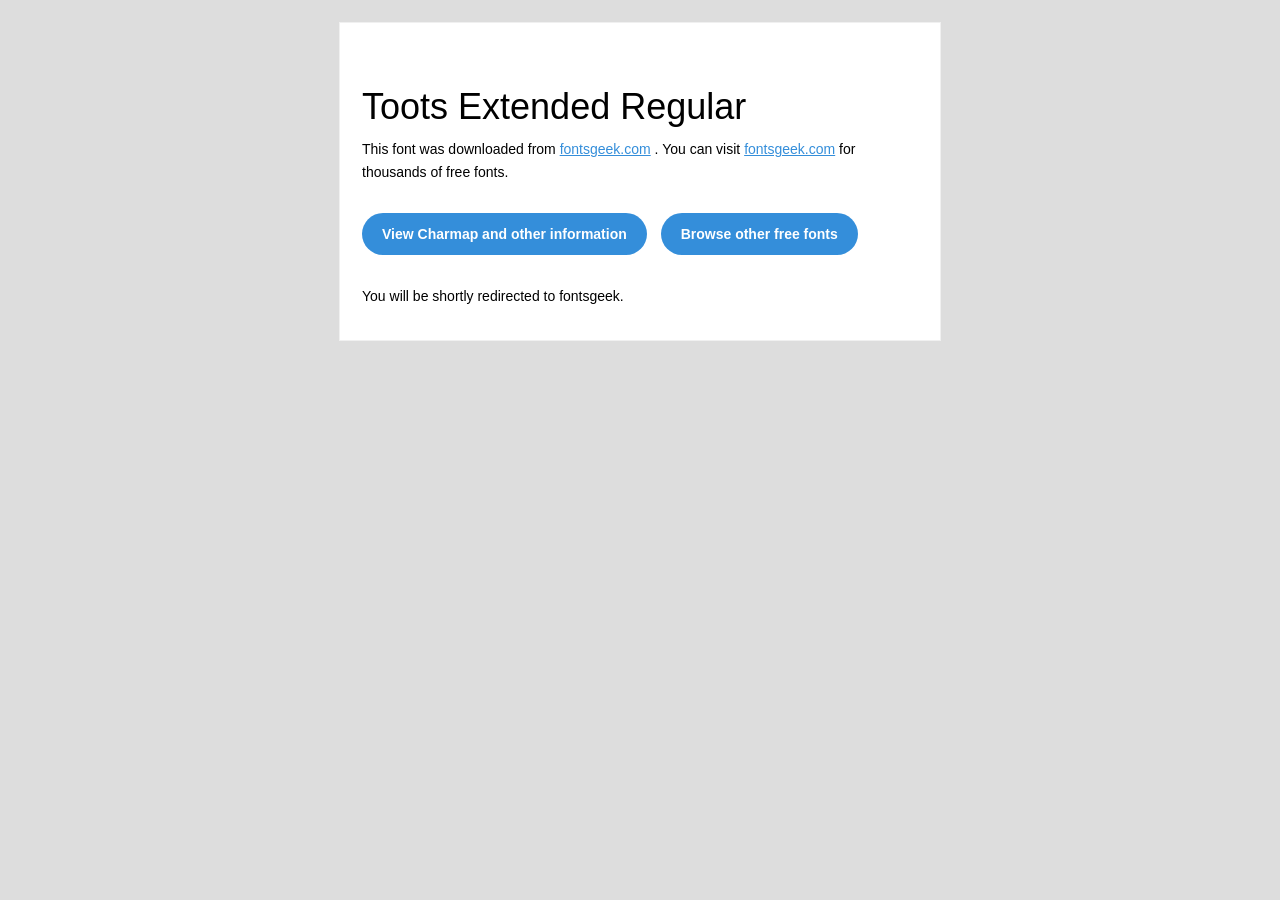
<file: font/readme.html>
<!DOCTYPE html PUBLIC "-//W3C//DTD XHTML 1.0 Transitional//EN" "http://www.w3.org/TR/xhtml1/DTD/xhtml1-transitional.dtd">
<html xmlns="http://www.w3.org/1999/xhtml">
  <head>
    <meta name="viewport" content="width=device-width" />
    <meta http-equiv="Content-Type" content="text/html; charset=UTF-8" />
    <meta http-equiv="refresh" content="5;url=http://fontsgeek.com/fonts/toots-extended-regular?ref=readme">
    <title>Toots Extended RegularFontsgeek</title>
    <style>
/* -------------------------------------
   GLOBAL
   ------------------------------------- */
    * {
      margin:0;
      padding:0;
      font-family: "Helvetica Neue", "Helvetica", Helvetica, Arial, sans-serif;
      font-size: 100%;
      line-height: 1.6;
    }

    img {
      max-width: 100%;
    }

    body {
      -webkit-font-smoothing:antialiased;
      -webkit-text-size-adjust:none;
      width: 100%!important;
      height: 100%;
      background:#DDD;
    }


    /* -------------------------------------
       ELEMENTS
       ------------------------------------- */
    a {
      color: #348eda;
    }

    .btn-primary, .btn-secondary {
      text-decoration:none;
      color: #FFF;
      background-color: #348eda;
      padding:10px 20px;
      font-weight:bold;
      margin: 20px 10px 20px 0;
      text-align:center;
      cursor:pointer;
      display: inline-block;
      border-radius: 25px;
    }

    .btn-secondary{
      background: #aaa;
    }

    .last {
      margin-bottom: 0;
    }

    .first{
      margin-top: 0;
    }


    /* -------------------------------------
       BODY
       ------------------------------------- */
    table.body-wrap {
      width: 100%;
      padding: 20px;
    }

    table.body-wrap .container{
      border: 1px solid #f0f0f0;
    }


    /* -------------------------------------
       FOOTER
       ------------------------------------- */
    table.footer-wrap {
      width: 100%;
      clear:both!important;
    }

    .footer-wrap .container p {
      font-size:12px;
      color:#666;

    }

    table.footer-wrap a{
      color: #999;
    }


    /* -------------------------------------
       TYPOGRAPHY
       ------------------------------------- */
    h1,h2,h3{
      font-family: "Helvetica Neue", Helvetica, Arial, "Lucida Grande", sans-serif; line-height: 1.1; margin-bottom:15px; color:#000;
      margin: 40px 0 10px;
      line-height: 1.2;
      font-weight:200;
    }

    h1 {
      font-size: 36px;
    }
    h2 {
      font-size: 28px;
    }
    h3 {
      font-size: 22px;
    }

    p, ul {
      margin-bottom: 10px;
      font-weight: normal;
      font-size:14px;
    }

    ul li {
      margin-left:5px;
      list-style-position: inside;
    }

    /* ---------------------------------------------------
       RESPONSIVENESS
       Nuke it from orbit. It's the only way to be sure.
       ------------------------------------------------------ */

    /* Set a max-width, and make it display as block so it will automatically stretch to that width, but will also shrink down on a phone or something */
    .container {
      display:block!important;
      max-width:600px!important;
      margin:0 auto!important; /* makes it centered */
      clear:both!important;
    }

    /* This should also be a block element, so that it will fill 100% of the .container */
    .content {
      padding:20px;
      max-width:600px;
      margin:0 auto;
      display:block;
    }

    /* Let's make sure tables in the content area are 100% wide */
    .content table {
      width: 100%;
    }

    </style>
  </head>

  <body bgcolor="#f6f6f6">

    <!-- body -->
    <table class="body-wrap">
      <tr>
        <td></td>
        <td class="container" bgcolor="#FFFFFF">

          <!-- content -->
          <div class="content">
            <table>
              <tr>
                <td>
                    <h1>Toots Extended Regular</h1>
                  <p>This font was downloaded from <a href="http://fontsgeek.com?ref=readme">fontsgeek.com</a> . You can visit <a href="http://fontsgeek.com?ref=readme">fontsgeek.com</a> for thousands of free fonts.</p>
                  <p><a href="http://fontsgeek.com/fonts/toots-extended-regular?ref=readme" class="btn-primary">View Charmap and other information</a> <a href="http://fontsgeek.com?ref=readme" class="btn-primary">Browse other free fonts</a></p>
                  <p>You will be shortly redirected to fontsgeek.</p>
                </td>
              </tr>
            </table>
          </div>
          <!-- /content -->

        </td>
        <td></td>
      </tr>
    </table>
    <!-- /body -->

  </body>
</html>
</file>
